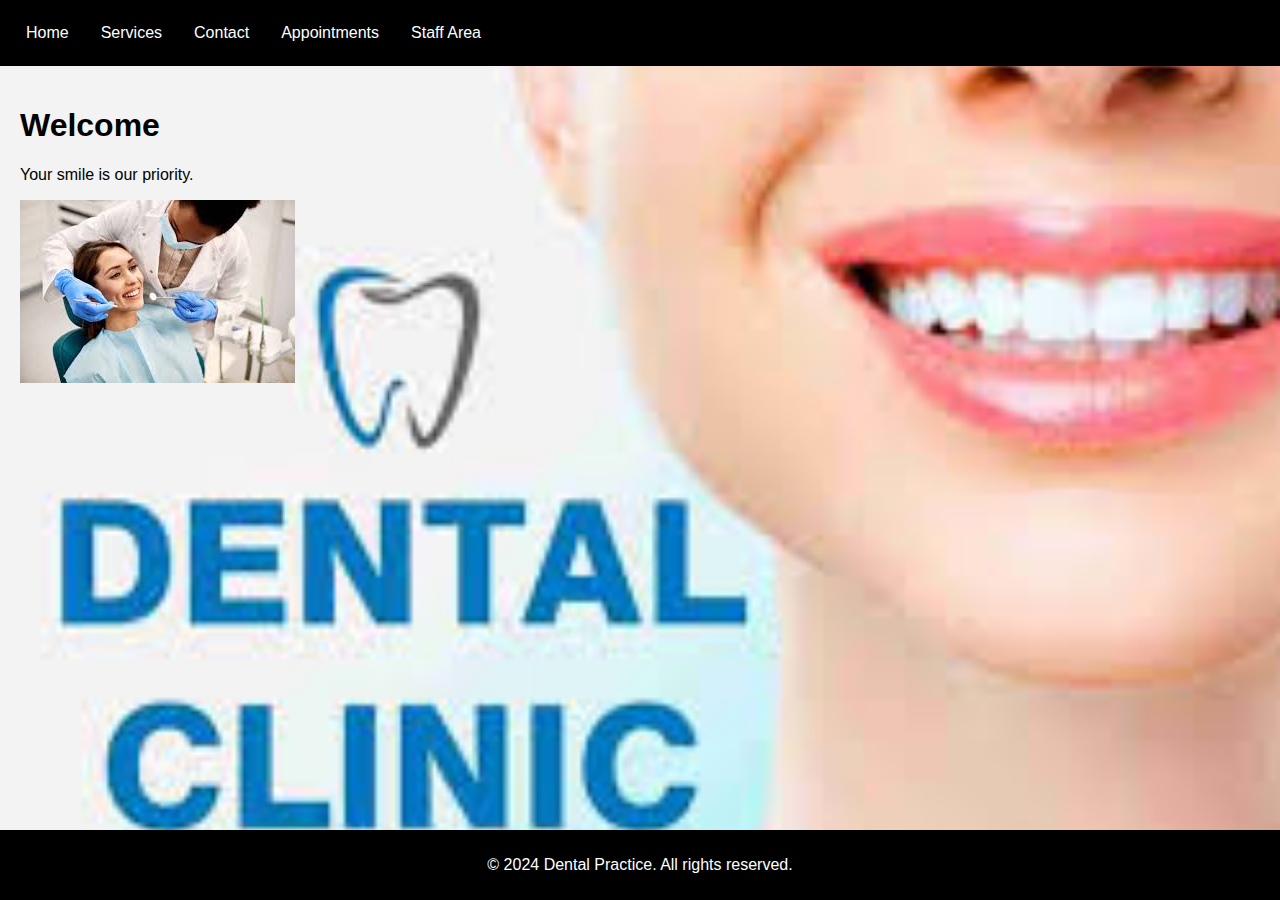
<file: index.html>
<!DOCTYPE html>
<html lang="en">
<head>
    <meta charset="UTF-8">
    <meta name="viewport" content="width=device-width, initial-scale=1.0">
    <title>Dental Practice</title>
    <link rel="stylesheet" href="stylee.css"> <!-- Link to the external CSS file -->
</head>
<body>
    <!-- Navigation Bar -->
    <nav>
        <ul>
            <li><a href="index.html">Home</a></li>
            <li><a href="services.html">Services</a></li>
            <li><a href="contact1.html">Contact</a></li>
            <li><a href="appointments.html">Appointments</a></li>
            <li><a href="staff.html">Staff Area</a></li>
        </ul>
    </nav>
   
    <!-- Home Page Content -->
    <section id="home">
        <h1>Welcome</h1>
        <p>Your smile is our priority. </p>
        <img src="services.jpeg" alt="Dental Practice Image"> <!-- Example media content -->
    </section>

    <!-- Placeholder for additional pages -->
    
    <!-- Footer -->
    <footer>
        <p>&copy; 2024 Dental Practice. All rights reserved.</p>
    </footer>
</body>
</html>
</file>
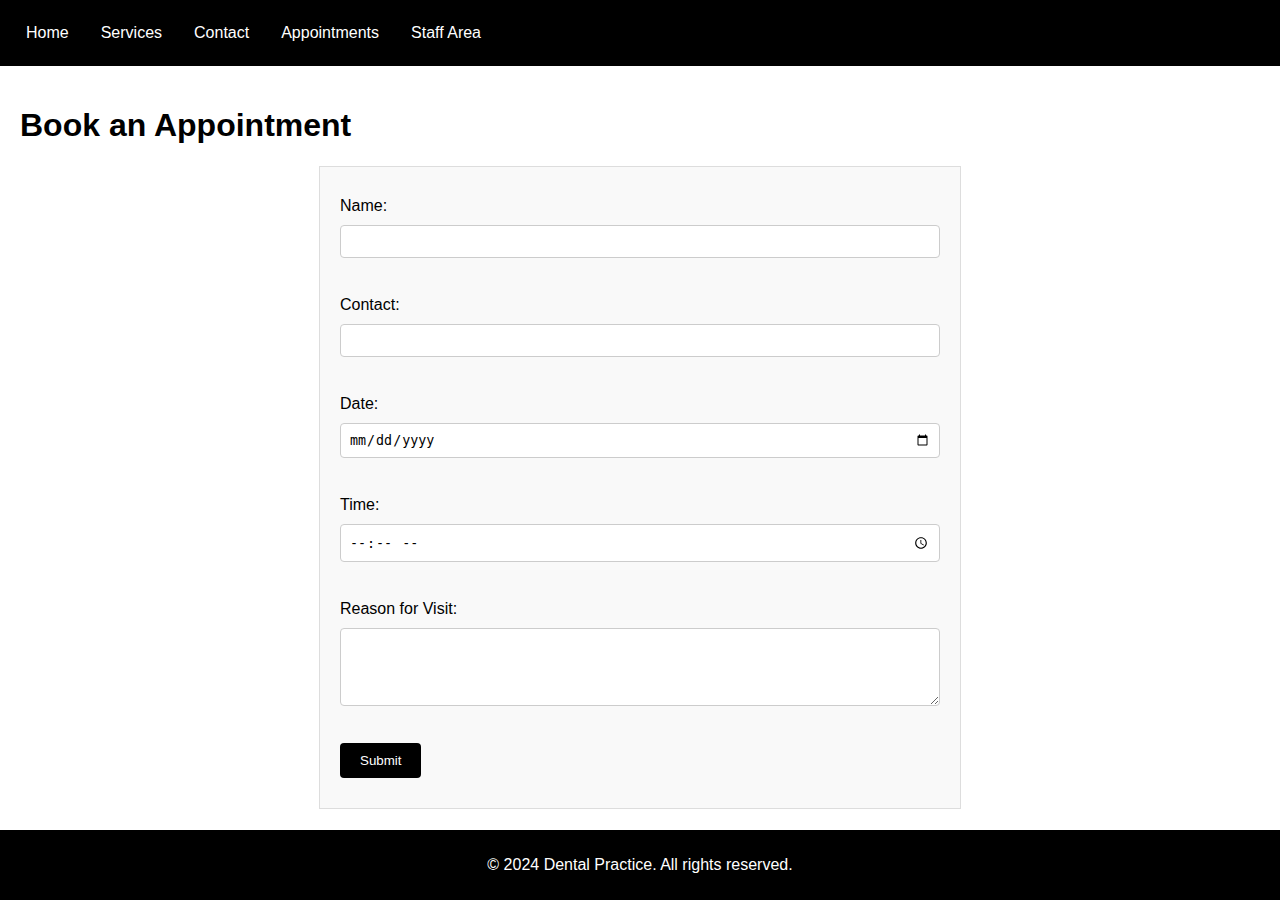
<file: book_appointment.html>
<!DOCTYPE html>
<html lang="en">
<head>
    <meta charset="UTF-8">
    <meta name="viewport" content="width=device-width, initial-scale=1.0">
    <title>Book Appointment</title>
    <link rel="stylesheet" href="common.css"> <!-- Common styles -->
    <link rel="stylesheet" href="book_appointment.css"> <!-- Specific styles -->
</head>
<body>
    <!-- Navigation Bar -->
    <nav>
        <ul>
            <li><a href="index.html">Home</a></li>
            <li><a href="services.html">Services</a></li>
            <li><a href="contact.html">Contact</a></li>
            <li><a href="appointments.html">Appointments</a></li>
            <li><a href="staff.html">Staff Area</a></li>
        </ul>
    </nav>

    <!-- Book Appointment Page Content -->
    <section id="book-appointment">
        <h1>Book an Appointment</h1>
        <form id="appointment-form">
            <label for="name">Name:</label>
            <input type="text" id="name" name="name" required><br><br>

            <label for="contact">Contact:</label>
            <input type="text" id="contact" name="contact" required><br><br>

            <label for="date">Date:</label>
            <input type="date" id="date" name="date" required><br><br>

            <label for="time">Time:</label>
            <input type="time" id="time" name="time" required><br><br>

            <label for="reason">Reason for Visit:</label>
            <textarea id="reason" name="reason" rows="4" cols="50" required></textarea><br><br>

            <input type="submit" value="Submit">
        </form>
    </section>

    <!-- Footer -->
    <footer>
        <p>&copy; 2024 Dental Practice. All rights reserved.</p>
    </footer>
</body>
</html>
</file>
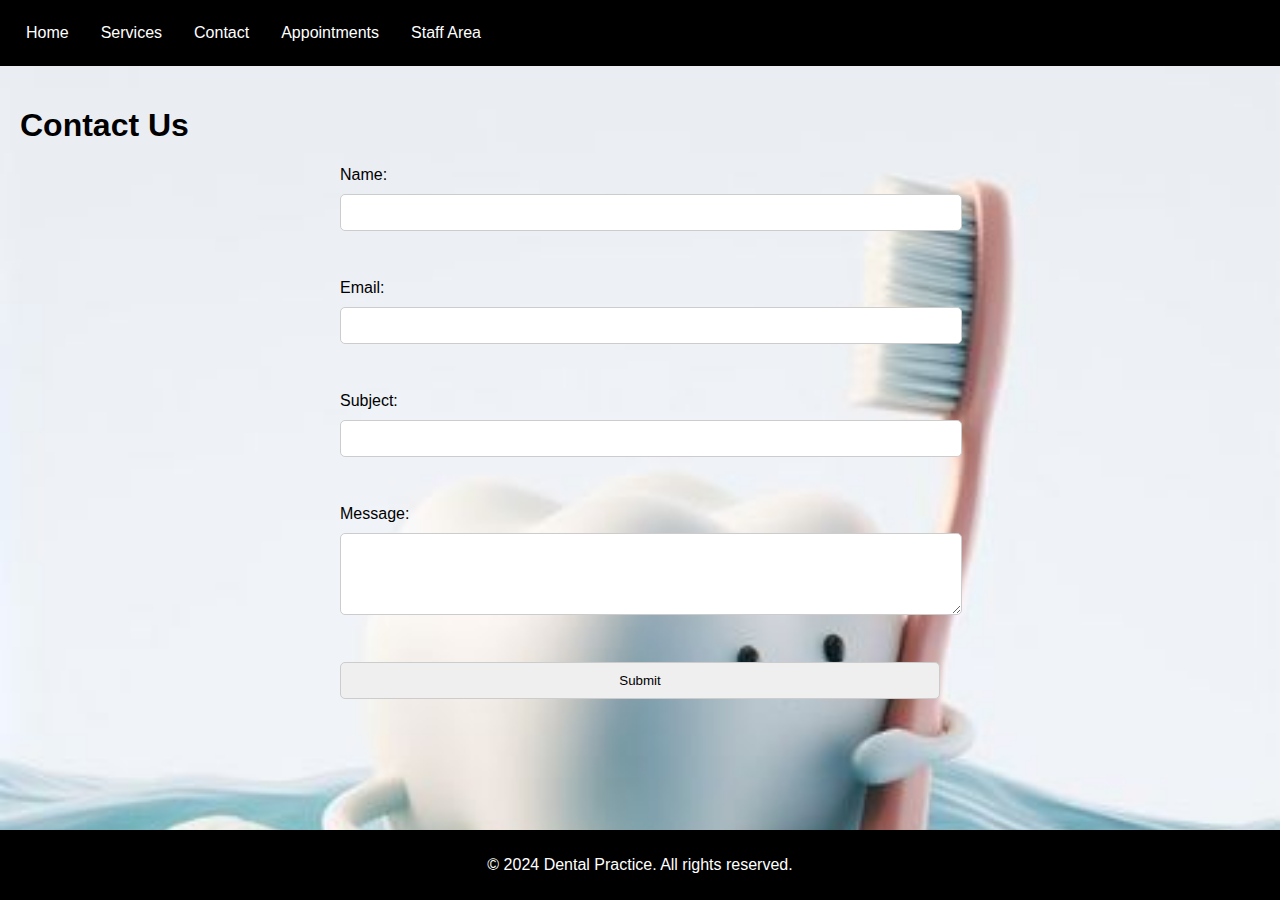
<file: contact1.html>
<!DOCTYPE html>
<html lang="en">
<head>
    <meta charset="UTF-8">
    <meta name="viewport" content="width=device-width, initial-scale=1.0">
    <title>Contact Us</title>
    <link rel="stylesheet" href="common.css"> <!-- Common styles -->
    <link rel="stylesheet" href="contact1.css"> <!-- Specific styles -->
</head>
<body>
    <!-- Navigation Bar -->
    <nav>
        <ul>
            <li><a href="index.html">Home</a></li>
            <li><a href="services.html">Services</a></li>
            <li><a href="contact1.html">Contact</a></li>
            <li><a href="appointments.html">Appointments</a></li>
            <li><a href="staff.html">Staff Area</a></li>
        </ul>
    </nav>

    <!-- Contact Page Content -->
    <section id="contact">
        <h1>Contact Us</h1>
        <form id="contact-form" action="submit_form.php" method="POST">
            <label for="name">Name:</label>
            <input type="text" id="name" name="name" required><br><br>

            <label for="email">Email:</label>
            <input type="email" id="email" name="email" required><br><br>

            <label for="subject">Subject:</label>
            <input type="text" id="subject" name="subject" required><br><br>

            <label for="message">Message:</label>
            <textarea id="message" name="message" rows="4" cols="50" required></textarea><br><br>

            <input type="submit" value="Submit">
        </form>
    </section>

    <!-- Footer -->
    <footer>
        <p>&copy; 2024 Dental Practice. All rights reserved.</p>
    </footer>
</body>
</html>
</file>
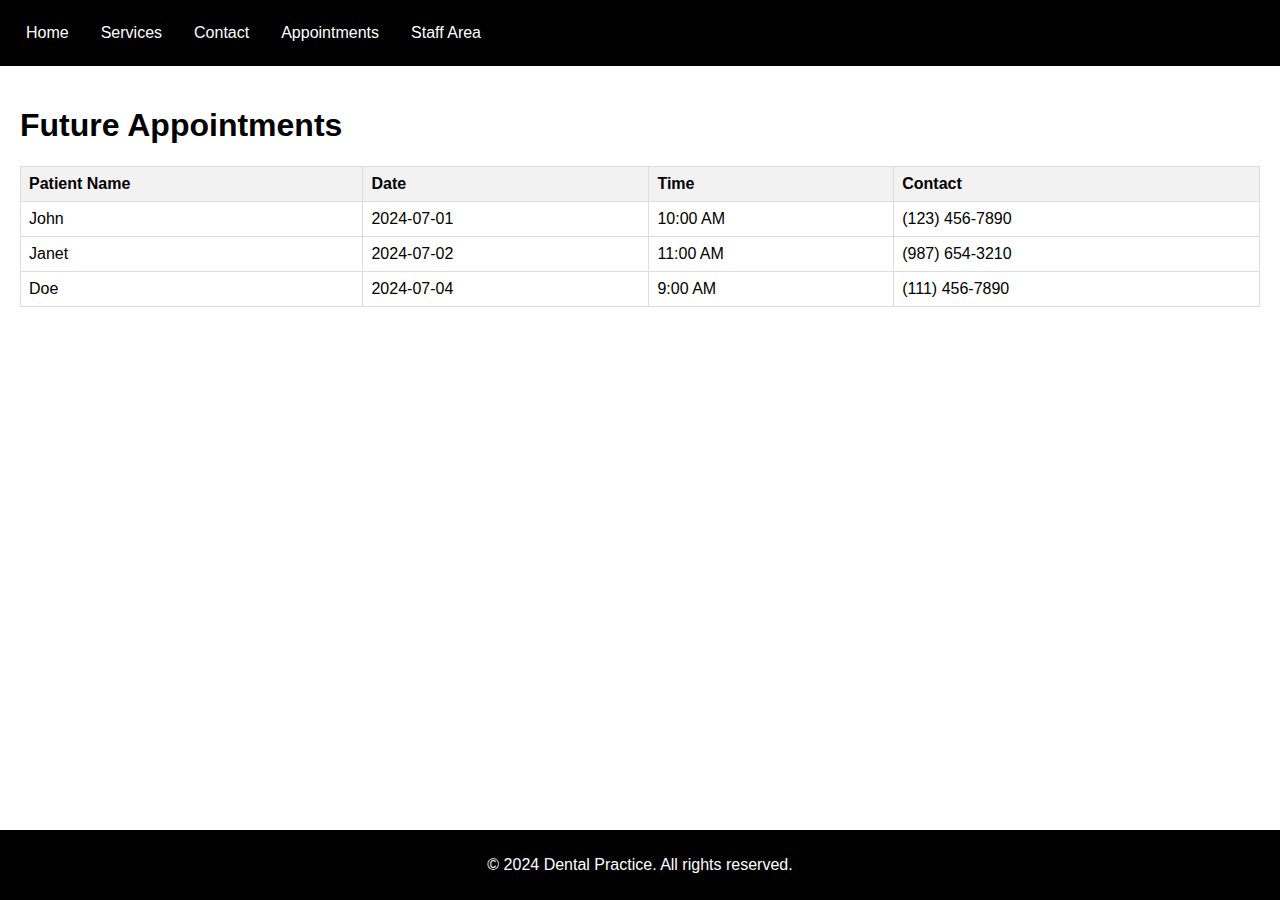
<file: future_appointments.html>
<!DOCTYPE html>
<html lang="en">
<head>
    <meta charset="UTF-8">
    <meta name="viewport" content="width=device-width, initial-scale=1.0">
    <title>Future Appointments</title>
    <link rel="stylesheet" href="common.css"> <!-- Common styles -->
    <link rel="stylesheet" href="future_appointments.css"> <!-- Specific styles -->
</head>
<body>
    <!-- Navigation Bar -->
    <nav>
        <ul>
            <li><a href="index.html">Home</a></li>
            <li><a href="services.html">Services</a></li>
            <li><a href="contact.html">Contact</a></li>
            <li><a href="appointments.html">Appointments</a></li>
            <li><a href="staff.html">Staff Area</a></li>
        </ul>
    </nav>

    <!-- Future Appointments Page Content -->
    <section id="appointments">
        <h1>Future Appointments</h1>
        <table>
            <tr>
                <th>Patient Name</th>
                <th>Date</th>
                <th>Time</th>
                <th>Contact</th>
            </tr>
            <!-- Example rows, replace with actual database content -->
            <tr>
                <td>John </td>
                <td>2024-07-01</td>
                <td>10:00 AM</td>
                <td>(123) 456-7890</td>
            </tr>
            <tr>
                <td>Janet</td>
                <td>2024-07-02</td>
                <td>11:00 AM</td>
                <td>(987) 654-3210</td>
            </tr>
            <tr>
                <td>Doe</td>
                <td>2024-07-04</td>
                <td>9:00 AM</td>
                <td>(111) 456-7890</td>
            </tr>
        </table>
    </section>

    <!-- Footer -->
    <footer>
        <p>&copy; 2024 Dental Practice. All rights reserved.</p>
    </footer>
</file>
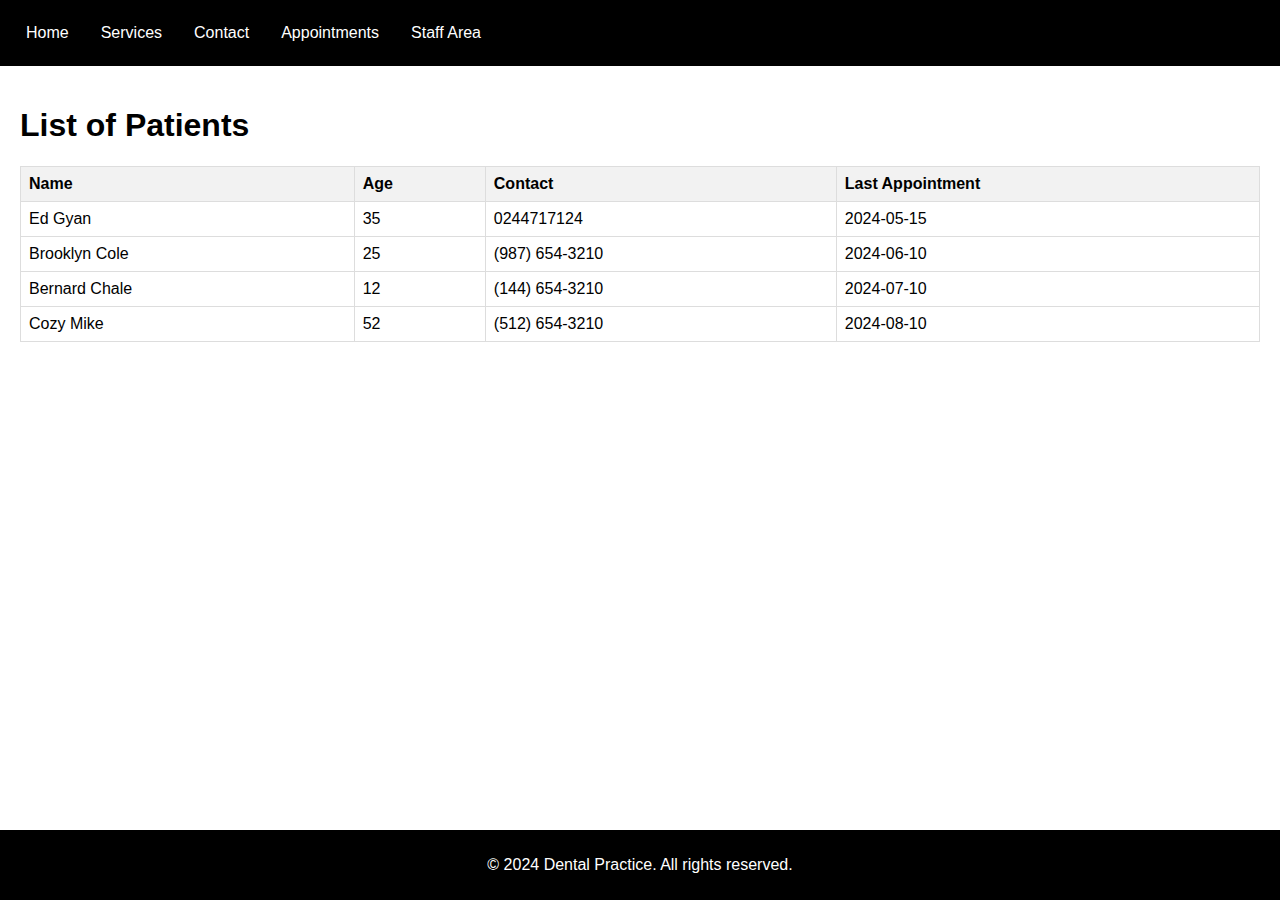
<file: list_patients.html>
<!DOCTYPE html>
<html lang="en">
<head>
    <meta charset="UTF-8">
    <meta name="viewport" content="width=device-width, initial-scale=1.0">
    <title>List of Patients</title>
    <link rel="stylesheet" href="common.css"> <!-- Common styles -->
    <link rel="stylesheet" href="list_patients.css"> <!-- Specific styles -->
</head>
<body>
    <!-- Navigation Bar -->
    <nav>
        <ul>
            <li><a href="index.html">Home</a></li>
            <li><a href="services.html">Services</a></li>
            <li><a href="contact.html">Contact</a></li>
            <li><a href="appointments.html">Appointments</a></li>
            <li><a href="staff.html">Staff Area</a></li>
        </ul>
    </nav>

    <!-- List of Patients Page Content -->
    <section id="patients">
        <h1>List of Patients</h1>
        <table>
            <tr>
                <th>Name</th>
                <th>Age</th>
                <th>Contact</th>
                <th>Last Appointment</th>
            </tr>
            <!-- Example rows, replace with actual database content -->
            <tr>
                <td>Ed Gyan</td>
                <td>35</td>
                <td>0244717124</td>
                <td>2024-05-15</td>
            </tr>
            <tr>
                <td>Brooklyn Cole</td>
                <td>25</td>
                <td>(987) 654-3210</td>
                <td>2024-06-10</td>
            </tr>
            <tr>
                <td>Bernard Chale</td>
                <td>12</td>
                <td>(144) 654-3210</td>
                <td>2024-07-10</td>
            </tr>
            <tr>
                <td>Cozy Mike</td>
                <td>52</td>
                <td>(512) 654-3210</td>
                <td>2024-08-10</td>
            </tr>
        </table>
    </section>

    <!-- Footer -->
    <footer>
        <p>&copy; 2024 Dental Practice. All rights reserved.</p>
    </footer>
</body>
</html>
</file>
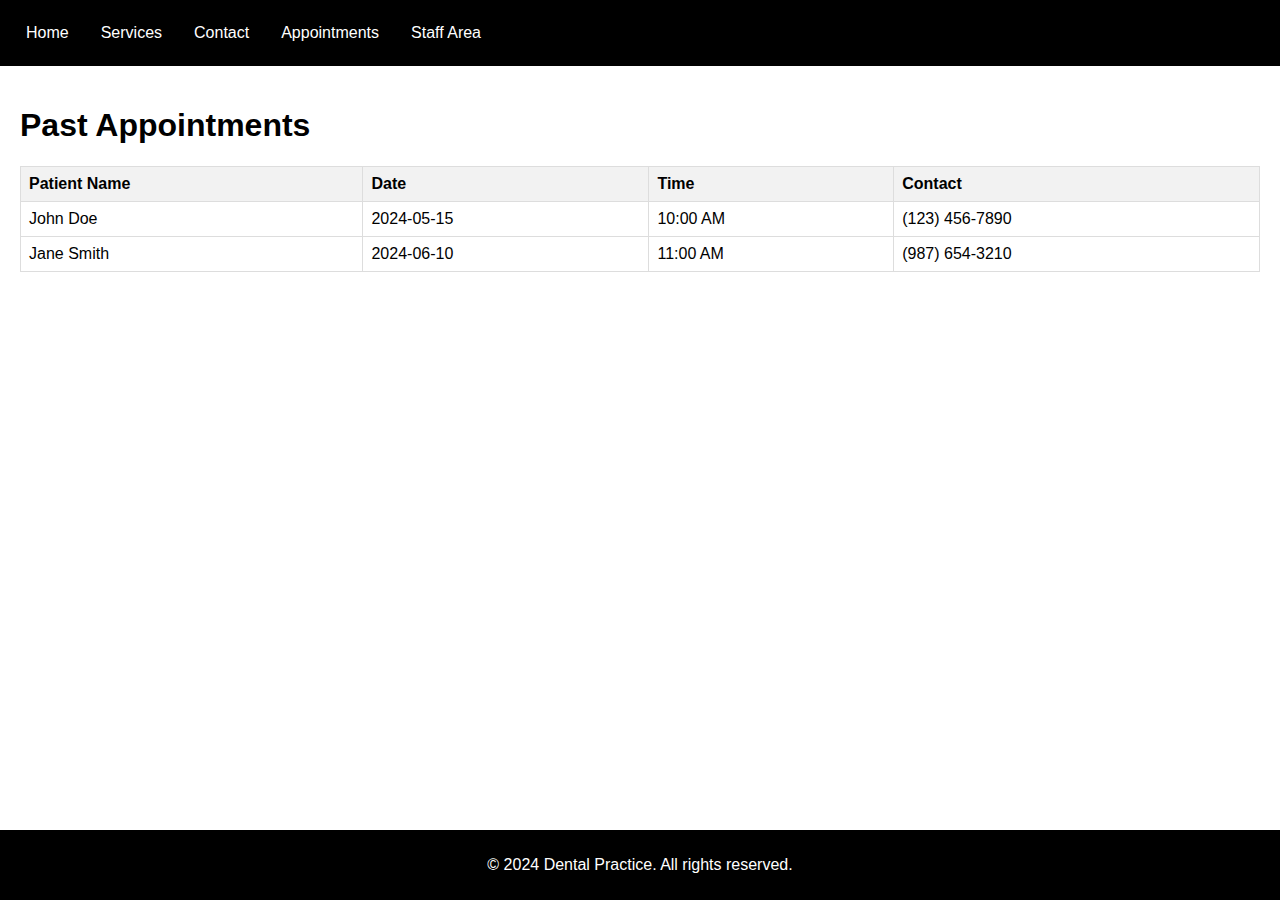
<file: past_appointments.html>
<!DOCTYPE html>
<html lang="en">
<head>
    <meta charset="UTF-8">
    <meta name="viewport" content="width=device-width, initial-scale=1.0">
    <title>Past Appointments</title>
    <link rel="stylesheet" href="common.css"> <!-- Common styles -->
    <link rel="stylesheet" href="past_appointments.css"> <!-- Specific styles -->
</head>
<body>
    <!-- Navigation Bar -->
    <nav>
        <ul>
            <li><a href="index.html">Home</a></li>
            <li><a href="services.html">Services</a></li>
            <li><a href="contact.html">Contact</a></li>
            <li><a href="appointments.html">Appointments</a></li>
            <li><a href="staff.html">Staff Area</a></li>
        </ul>
    </nav>

    <!-- Past Appointments Page Content -->
    <section id="appointments">
        <h1>Past Appointments</h1>
        <table>
            <tr>
                <th>Patient Name</th>
                <th>Date</th>
                <th>Time</th>
                <th>Contact</th>
            </tr>
            <!-- Example rows, replace with actual database content -->
            <tr>
                <td>John Doe</td>
                <td>2024-05-15</td>
                <td>10:00 AM</td>
                <td>(123) 456-7890</td>
            </tr>
            <tr>
                <td>Jane Smith</td>
                <td>2024-06-10</td>
                <td>11:00 AM</td>
                <td>(987) 654-3210</td>
            </tr>
        </table>
    </section>

    <!-- Footer -->
    <footer>
        <p>&copy; 2024 Dental Practice. All rights reserved.</p>
    </footer>
</body>
</html>
</file>
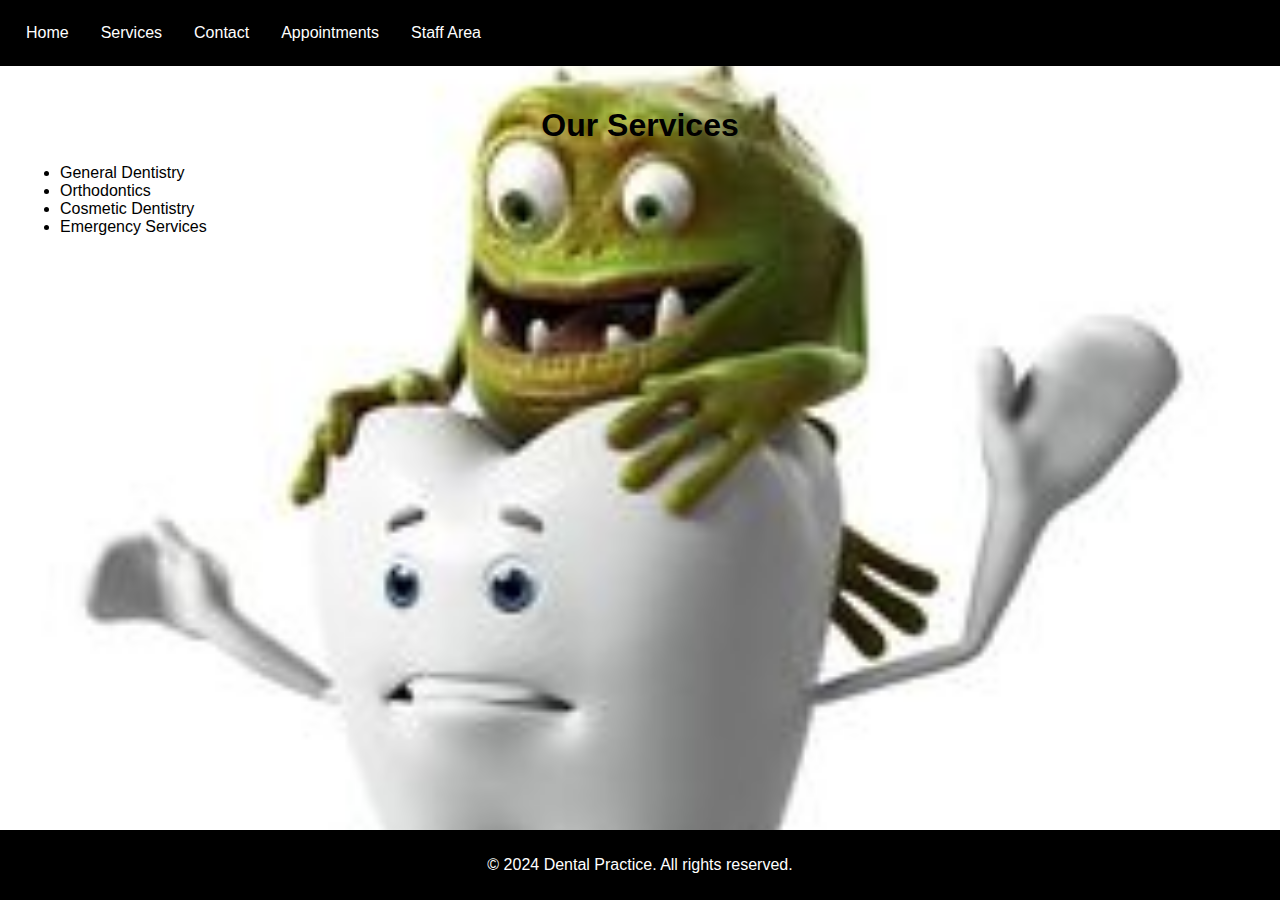
<file: services.html>
<!DOCTYPE html>
<html lang="en">
<head>
    <meta charset="UTF-8">
    <meta name="viewport" content="width=device-width, initial-scale=1.0">
    <title>Dental Practice - Services</title>
    <link rel="stylesheet" href="services.css">
</head>
<body>
    <!-- Navigation Bar -->
    <nav>
        <ul>
            <li><a href="index.html">Home</a></li>
            <li><a href="services.html">Services</a></li>
            <li><a href="contact1.html">Contact</a></li>
            <li><a href="appointments.html">Appointments</a></li>
            <li><a href="staff.html">Staff Area</a></li>
        </ul>
    </nav>

    <!-- Services Page Content -->
    <section id="services">
        <h1>Our Services</h1>
        <ul>
            <li>General Dentistry</li>
            <li>Orthodontics</li>
            <li>Cosmetic Dentistry</li>
            <li>Emergency Services</li>
        </ul>
    </section>

    <!-- Footer -->
    <footer>
        <p>&copy; 2024 Dental Practice. All rights reserved.</p>
    </footer>
</body>
</html>
</file>
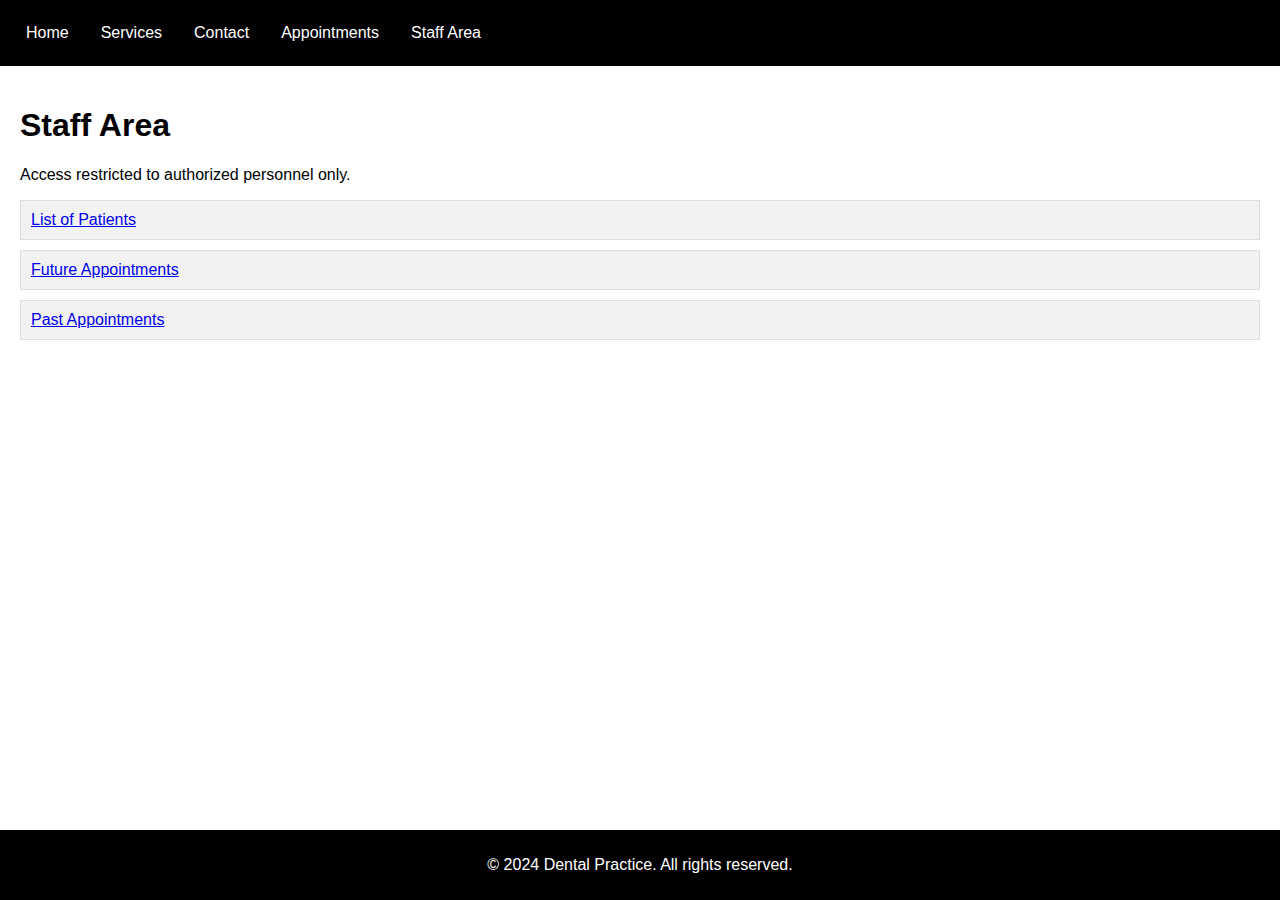
<file: staff.html>
<!DOCTYPE html>
<html lang="en">
<head>
    <meta charset="UTF-8">
    <meta name="viewport" content="width=device-width, initial-scale=1.0">
    <title>Dental Practice - Staff Area</title>
    <link rel="stylesheet" href="staff.css">
</head>
<body>
    
    <!-- Navigation Bar -->
    <nav>
        <ul>
            <li><a href="index.html">Home</a></li>
            <li><a href="services.html">Services</a></li>
            <li><a href="contact1.html">Contact</a></li>
            <li><a href="appointments.html">Appointments</a></li>
            <li><a href="staff.html">Staff Area</a></li>
        </ul>
    </nav>

    <!-- Staff Area Page Content -->
    <section id="staff">
        <h1>Staff Area</h1>
        <p>Access restricted to authorized personnel only.</p>
        <!-- Placeholder for database queries and report generation -->
        <ul>
            <li><a href="list_patients.html">List of Patients</a></li>
            <li><a href="future_appointments.html">Future Appointments</a></li>
            <li><a href="past_appointments.html">Past Appointments</a></li>
        </ul>
    </section>

    <!-- Footer -->
    <footer>
        <p>&copy; 2024 Dental Practice. All rights reserved.</p>
    </footer>
</body>
</html>
</file>
<file: stylee.css>
/* styles.css */

body {
    background-image: url('home.jpeg'); /* Replace 'background.jpg' with the path to your image */
    background-size: cover; /* Ensures the image covers the whole background */
    background-repeat: no-repeat; /* Prevents the image from repeating */
    background-attachment: fixed; /* Keeps the background image fixed in place */


    font-family: Arial, sans-serif;
    margin: 0;
    padding: 0;
}

nav {
    background-color: #000000;
    padding: 10px;
}

nav ul {
    list-style-type: none;
    margin: 0;
    padding: 0;
    overflow: hidden;
}

nav ul li {
    float: left;
}

nav ul li a {
    display: block;
    color: white;
    text-align: center;
    padding: 14px 16px;
    text-decoration: none;
}

nav ul li a:hover {
    background-color: #a9a9a995;
}

section {
    padding: 20px;
}

footer {
    background-color: #000000;
    color: white;
    text-align: center;
    padding: 10px 0;
    position: fixed;
    width: 100%;
    bottom: 0;
}
</file>
<file: common.css>
/* common.css */

body {
    font-family: Arial, sans-serif;
    margin: 0;
    padding: 0;
}

nav {
    background-color: #000000;
    padding: 10px;
}

nav ul {
    list-style-type: none;
    margin: 0;
    padding: 0;
    overflow: hidden;
}

nav ul li {
    float: left;
}

nav ul li a {
    display: block;
    color: white;
    text-align: center;
    padding: 14px 16px;
    text-decoration: none;
}

nav ul li a:hover {
    background-color: #ffffffb8;
}

footer {
    background-color: #000000;
    color: white;
    text-align: center;
    padding: 10px 0;
    position: fixed;
    width: 100%;
    bottom: 0;
}
</file>
<file: book_appointment.css>
/* book_appointment.css */

body {
    font-family: Arial, sans-serif;
    margin: 0;
    padding: 0;
}

nav {
    background-color: #000000;
    padding: 10px;
}

nav ul {
    list-style-type: none;
    margin: 0;
    padding: 0;
    overflow: hidden;
}

nav ul li {
    float: left;
}

nav ul li a {
    display: block;
    color: white;
    text-align: center;
    padding: 14px 16px;
    text-decoration: none;
}

nav ul li a:hover {
    background-color: #000000;
}

section#book-appointment {
    padding: 20px;
}

form#appointment-form {
    max-width: 600px;
    margin: 0 auto;
    padding: 20px;
    border: 1px solid #ddd;
    background-color: #f9f9f9;
}

form#appointment-form label {
    display: block;
    margin: 10px 0 5px;
}

form#appointment-form input, form#appointment-form textarea {
    width: 100%;
    padding: 8px;
    margin: 5px 0 10px;
    border: 1px solid #ccc;
    border-radius: 4px;
    box-sizing: border-box;
}

form#appointment-form input[type="submit"] {
    width: auto;
    background-color: #000000;
    color: white;
    border: none;
    padding: 10px 20px;
    cursor: pointer;
}

form#appointment-form input[type="submit"]:hover {
    background-color: #000000;
}

footer {
    background-color: #000000;
    color: white;
    text-align: center;
    padding: 10px 0;
    position: fixed;
    width: 100%;
    bottom: 0;
}
</file>
<file: contact1.css>
/* contact.css */

body { background-image: url('brush.jpg'); /* Replace 'background.jpg' with the path to your image */
    background-size: cover; /* Ensures the image covers the whole background */
    background-repeat: no-repeat; /* Prevents the image from repeating */
    background-attachment: fixed; /* Keeps the background image fixed in place */

    font-family: Arial, sans-serif;
    margin: 0;
    padding: 0;
}

nav {
    background-color: #000000;
    padding: 10px;
}

nav ul {
    list-style-type: none;
    margin: 0;
    padding: 0;
    overflow: hidden;
}

nav ul li {
    float: left;
}

nav ul li a {
    display: block;
    color: white;
    text-align: center;
    padding: 14px 16px;
    text-decoration: none;
}
nav ul li a:hover {
    background-color: #a9a9a995;
}

section#contact {
    padding: 20px;
}

section#contact form {
    max-width: 600px;
    margin: 0 auto;
}

section#contact label {
    display: block;
    margin: 10px 0 5px;
}

section#contact input, section#contact textarea {
    width: 100%;
    padding: 10px;
    margin: 5px 0 20px;
    border: 1px solid #ccc;
    border-radius: 5px;
}

section#contact button {
    background-color: #000000;
    color: white;
    border: none;
    padding: 10px 20px;
    cursor: pointer;
    border-radius: 5px;
}

section#contact button:hover {
    background-color: #45a049;
}

footer {
    background-color: #000000;
    color: white;
    text-align: center;
    padding: 10px 0;
    position: fixed;
    width: 100%;
    bottom: 0;
}
</file>
<file: future_appointments.css>
/* future_appointments.css */

body {
    font-family: Arial, sans-serif;
    margin: 0;
    padding: 0;
}

nav {
    background-color: #000000;
    padding: 10px;
}

nav ul {
    list-style-type: none;
    margin: 0;
    padding: 0;
    overflow: hidden;
}

nav ul li {
    float: left;
}

nav ul li a {
    display: block;
    color: white;
    text-align: center;
    padding: 14px 16px;
    text-decoration: none;
}

nav ul li a:hover {
    background-color: #45a049;
}

section#appointments {
    padding: 20px;
}

section#appointments table {
    width: 100%;
    border-collapse: collapse;
    margin: 20px 0;
}

section#appointments th, section#appointments td {
    border: 1px solid #ddd;
    padding: 8px;
    text-align: left;
}

section#appointments th {
    background-color: #f2f2f2;
}

footer {
    background-color: #000000;
    color: white;
    text-align: center;
    padding: 10px 0;
    position: fixed;
    width: 100%;
    bottom: 0;
}
</file>
<file: list_patients.css>
/* list_patients.css */

body {
    font-family: Arial, sans-serif;
    margin: 0;
    padding: 0;
}

nav {
    background-color: #000000;
    padding: 10px;
}

nav ul {
    list-style-type: none;
    margin: 0;
    padding: 0;
    overflow: hidden;
}

nav ul li {
    float: left;
}

nav ul li a {
    display: block;
    color: white;
    text-align: center;
    padding: 14px 16px;
    text-decoration: none;
}

nav ul li a:hover {
    background-color: #45a049;
}

section#patients {
    padding: 20px;
}

section#patients table {
    width: 100%;
    border-collapse: collapse;
    margin: 20px 0;
}

section#patients th, section#patients td {
    border: 1px solid #ddd;
    padding: 8px;
    text-align: left;
}

section#patients th {
    background-color: #f2f2f2;
}

footer {
    background-color: #000000;
    color: white;
    text-align: center;
    padding: 10px 0;
    position: fixed;
    width: 100%;
    bottom: 0;
}
</file>
<file: past_appointments.css>
/* past_appointments.css */

body {
    font-family: Arial, sans-serif;
    margin: 0;
    padding: 0;
}

nav {
    background-color: #000000;
    padding: 10px;
}

nav ul {
    list-style-type: none;
    margin: 0;
    padding: 0;
    overflow: hidden;
}

nav ul li {
    float: left;
}

nav ul li a {
    display: block;
    color: white;
    text-align: center;
    padding: 14px 16px;
    text-decoration: none;
}

nav ul li a:hover {
    background-color: #45a049;
}

section#appointments {
    padding: 20px;
}

section#appointments table {
    width: 100%;
    border-collapse: collapse;
    margin: 20px 0;
}

section#appointments th, section#appointments td {
    border: 1px solid #ddd;
    padding: 8px;
    text-align: left;
}

section#appointments th {
    background-color: #f2f2f2;
}

footer {
    background-color: #000000;
    color: white;
    text-align: center;
    padding: 10px 0;
    position: fixed;
    width: 100%;
    bottom: 0;
}
</file>
<file: services.css>
/* services.css */

body {
    background-image: url('rahh.jpg'); /* Replace 'background.jpg' with the path to your image */
    background-size: cover; /* Ensures the image covers the whole background */
    background-repeat: no-repeat; /* Prevents the image from repeating */
    background-attachment: fixed; /* Keeps the background image fixed in place */

    font-family: Arial, sans-serif;
    margin: 0;
    padding: 0;
}

nav {
    background-color: #000000;
    padding: 10px;
}

nav ul {
    list-style-type: none;
    margin: 0;
    padding: 0;
    overflow: hidden;
}

nav ul li {
    float: left;
}

nav ul li a {
    display: block;
    color: white;
    text-align: center;
    padding: 14px 16px;
    text-decoration: none;
}

nav ul li a:hover {
    background-color: #a9a9a995;
}

section#services {
    padding: 20px;
}

section#services h1 {
    text-align: center;
    margin-bottom: 20px;
}

.service-item {
    border: 1px solid #ddd;
    padding: 15px;
    margin: 10px 0;
    background-color: #f9f9f9;
}

.service-item h2 {
    color: #000000;
}

.service-item p {
    margin: 10px 0;
}

footer {
    background-color: #000000;
    color: white;
    text-align: center;
    padding: 10px 0;
    position: fixed;
    width: 100%;
    bottom: 0;
}
</file>
<file: staff.css>
/* staff.css */

body {
    font-family: Arial, sans-serif;
    margin: 0;
    padding: 0;
}

nav {
    background-color: #000000;
    padding: 10px;
}

nav ul {
    list-style-type: none;
    margin: 0;
    padding: 0;
    overflow: hidden;
}

nav ul li {
    float: left;
}

nav ul li a {
    display: block;
    color: white;
    text-align: center;
    padding: 14px 16px;
    text-decoration: none;
}

nav ul li a:hover {
    background-color: #a9a9a995;
}

section#staff {
    padding: 20px;
}

section#staff ul {
    list-style-type: none;
    padding: 0;
}

section#staff ul li {
    background-color: #f2f2f2;
    margin: 10px 0;
    padding: 10px;
    border: 1px solid #ddd;
}

footer {
    background-color: #000000;
    color: white;
    text-align: center;
    padding: 10px 0;
    position: fixed;
    width: 100%;
    bottom: 0;
}
</file>
